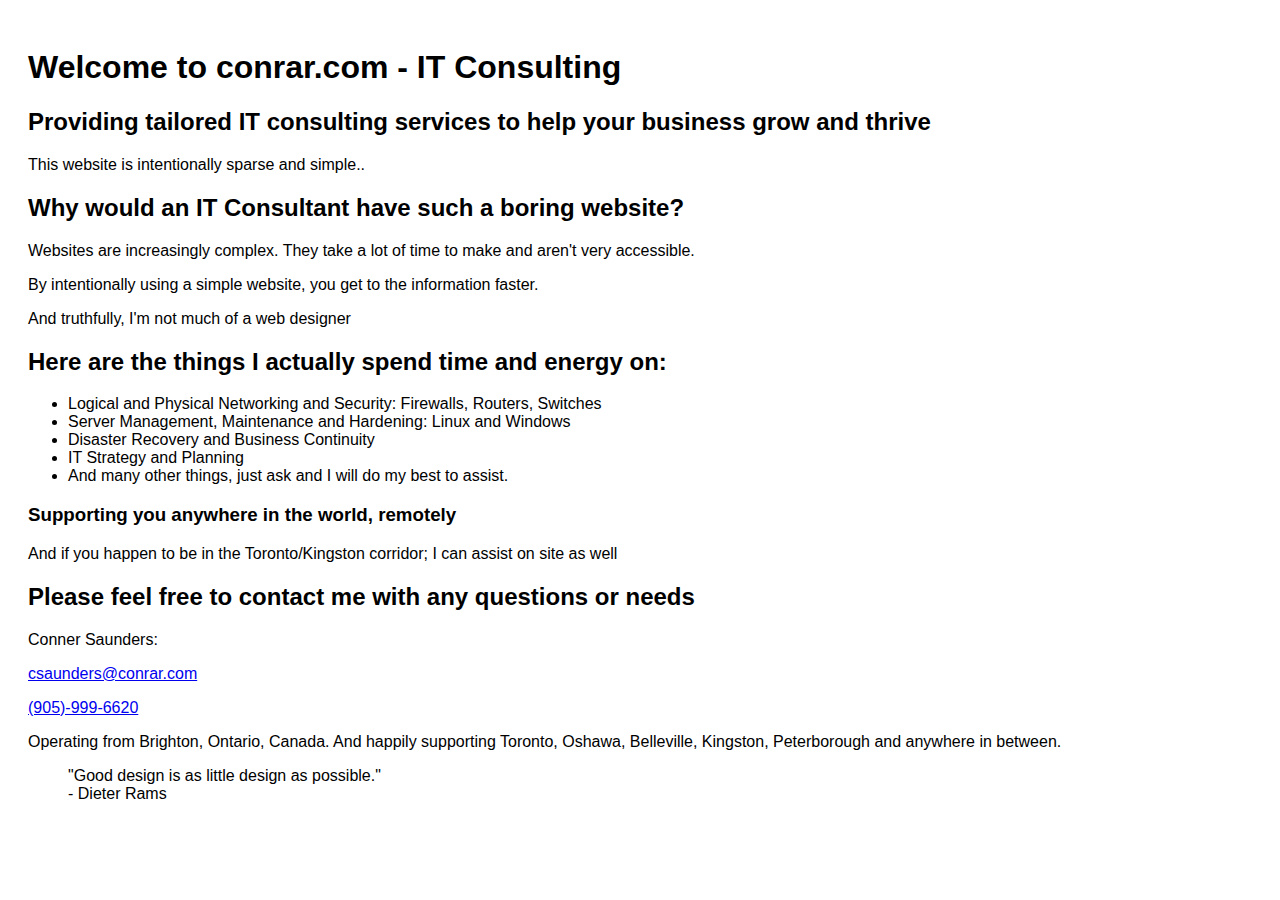
<file: index.html>
<!DOCTYPE html>
<html>
<head>
    <meta charset="utf-8">
    <meta name="viewport" content="width=device-width, initial-scale=1">
    <title>conrar.com IT Consultant</title>
    <style>
        body {
            padding: 20px; /* Adjust the value as needed */
            font-family: Arial, sans-serif;
        }
    </style>
</head>

<body>
    <header>
        <h1>Welcome to conrar.com - IT Consulting</h1>
	<h2>Providing tailored IT consulting services to help your business grow and thrive</h2>
        <aside>This website is intentionally sparse and simple..</aside>
    </header>
        
        <h2>Why would an IT Consultant have such a boring website?</h2>
        
        <p>Websites are increasingly complex. They take a lot of time to make and aren't very accessible.</p>
	<p>By intentionally using a simple website, you get to the information faster.</p>
	<p>And truthfully, I'm not much of a web designer</p>

	<h2>Here are the things I actually spend time and energy on:</h2>
        <ul>
            <li>Logical and Physical Networking and Security: Firewalls, Routers, Switches</li>
            <li>Server Management, Maintenance and Hardening: Linux and Windows</li>
            <li>Disaster Recovery and Business Continuity</li>
            <li>IT Strategy and Planning</li>
            <li>And many other things, just ask and I will do my best to assist.</li>
        </ul>
        
        <h3>Supporting you anywhere in the world, remotely</h3>
        
        <p>And if you happen to be in the Toronto/Kingston corridor; I can assist on site as well</p>
        
        <h2>Please feel free to contact me with any questions or needs</h2>
	<p>Conner Saunders: </p> 
	<a href="mailto:csaunders@conrar.com"><p>csaunders@conrar.com</p></a>
	<a href="tel:9059996620"><p>(905)-999-6620</p></a>
        
	<footer>
		<p>Operating from Brighton, Ontario, Canada. And happily supporting Toronto, Oshawa, Belleville, Kingston, Peterborough and anywhere in between.</p>
	</footer>
        <blockquote cite="https://www.vitsoe.com/us/about/good-design">"Good design is as little design as possible."<br>
            - Dieter Rams
        </blockquote>
    
</body>
</html>
</file>
